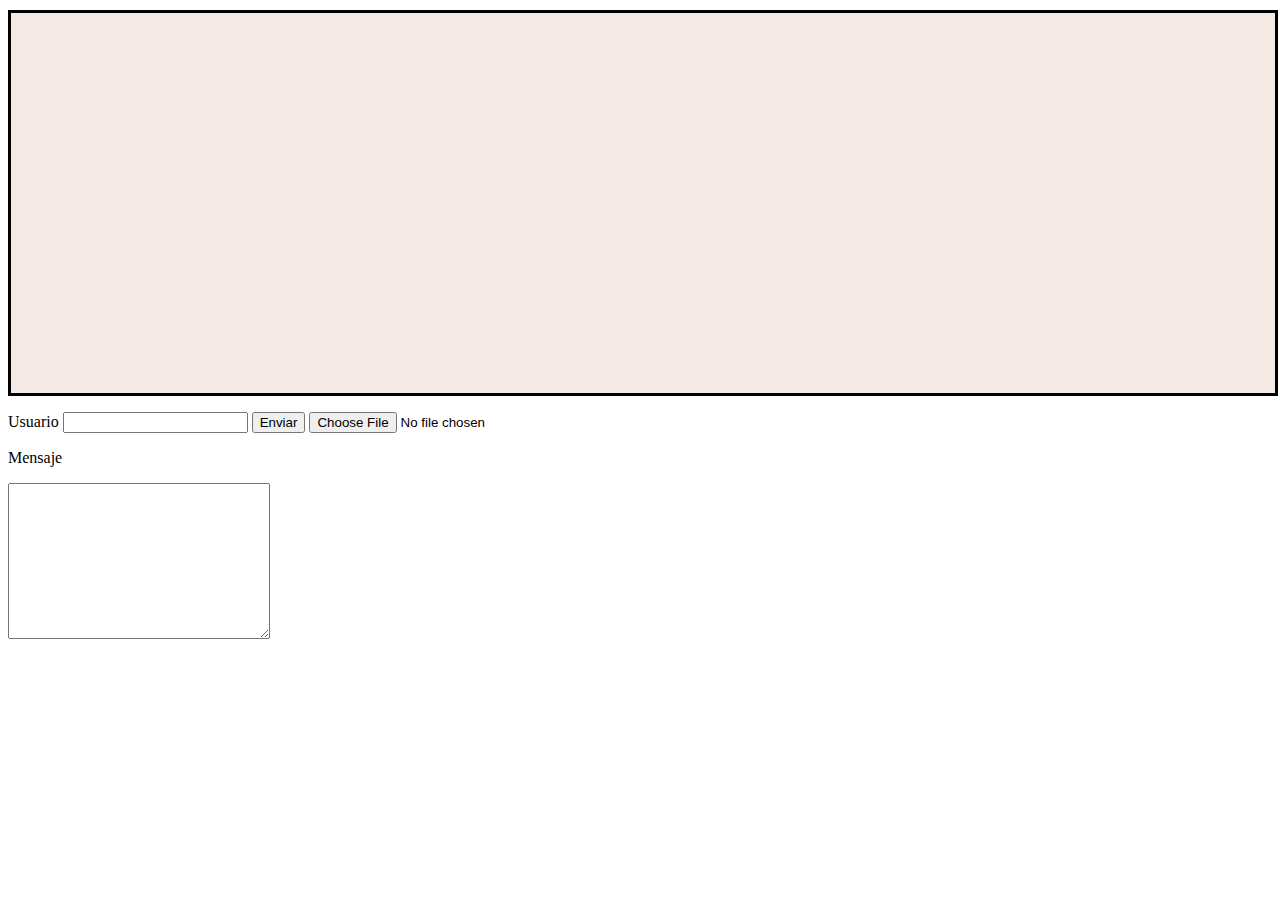
<file: chat/index.html>
<!DOCTYPE html>
<html lang="en">
<head>
  <meta charset="UTF-8">
  <meta http-equiv="X-UA-Compatible" content="IE=edge">
  <meta name="viewport" content="width=device-width, initial-scale=1.0">
  <title>Document</title>
  <script src="js/js.js"></script>
  <link rel="stylesheet" href="css/style.css">
</head>
<body>

  <div id="contenedorMensajes">
  </div>

    <form id="form1" action="chat.php" method="POST" enctype="multipart/form-data">

      <p>
        <label for="usuario">Usuario</label>
        <input type="text" id="usuario" name="usuario" value="">
        <input type="submit" id="enviar" name="enviar" value="Enviar">
        <input type="file" id="imagen" name="imagen">
      </p>

      <label for="mensaje">Mensaje</label>
      <p>
        <textarea name="mensaje" id="mensaje" cols="30" rows="10"></textarea>
      </p>



    </form>





</body>


</html>
</file>
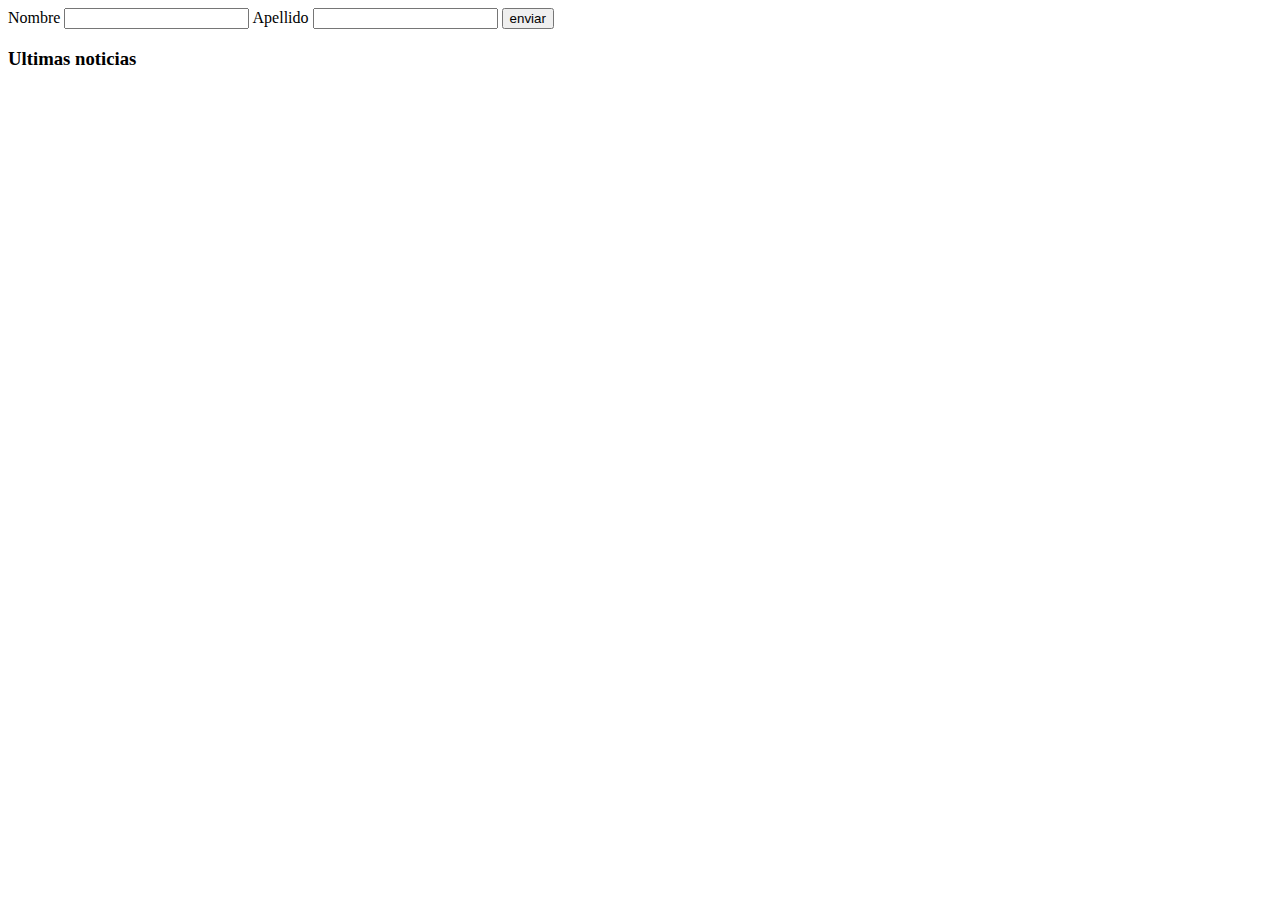
<file: ejemploAjax/index.html>
<!DOCTYPE html>
<html lang="en">
<head>
    <meta charset="UTF-8">
    <meta http-equiv="X-UA-Compatible" content="IE=edge">
    <meta name="viewport" content="width=device-width, initial-scale=1.0">
    <title>Document</title>
    <script src="ajax.js"></script>
</head>
<body>
    <form id="miForm">
        <label for="nombre">Nombre </label><input type="text" value="" name="nombre" id="nombre">
        <label for="Apellido">Apellido </label><input type="text" value="" name="apellido" id="apellido">

        <input type="submit" value="enviar" name="enviar" id="enviar">



        <div id="respuesta"></div>
    </form>

    <div>
        <h3>Ultimas noticias</h3>
        <div id="ultimas">
        </div>
    </div>

</body>
</html>
</file>
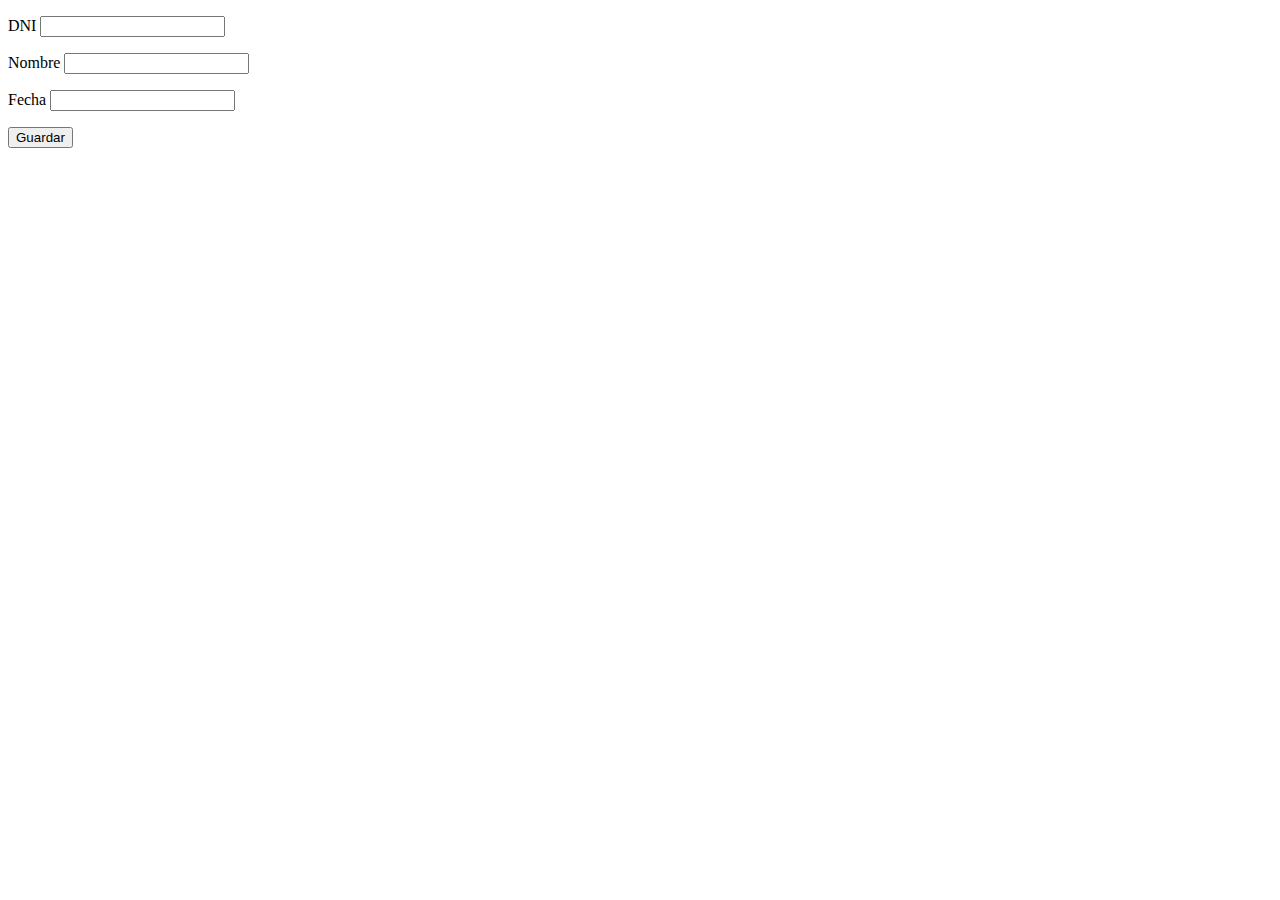
<file: ejercicioEventos/index.html>
<!DOCTYPE html>
<html lang="en">
<head>
  <meta charset="UTF-8">
  <meta http-equiv="X-UA-Compatible" content="IE=edge">
  <meta name="viewport" content="width=device-width, initial-scale=1.0">
  <title>Document</title>
  <script src="libreria.js"></script>
</head>
<body>
  <p>DNI <input type="text" id="dni" name="dni" value=""></p>

  <p>Nombre <input type="text" id="nombre" pattern="^[A-Za-z]+$" required name="nombre" value=""></p>

  <p>Fecha <input type="text" id="fecha" name="fecha" value=""></p>

  <input type="button" id="btnGuardar" name="btnGuardar" value="Guardar">

</body>
</html>




<!--
    DNI: escribir numeros y que al 8 ponga la letra automaticamente, y justo despues cambie el foco al nombre
    NOMBRE: en el nombre se deshabilitan los numeros, al pulsar intro baja a la fecha
    FECHA: escribo dos numeros y pone la barra automaticamente
    Boton guardar: creamos un objeto con la informacion anterior y lo añadimos a una tabla, la cual si arrastramos la fila hasta el dni se rellenan todos los datos
-->
</file>
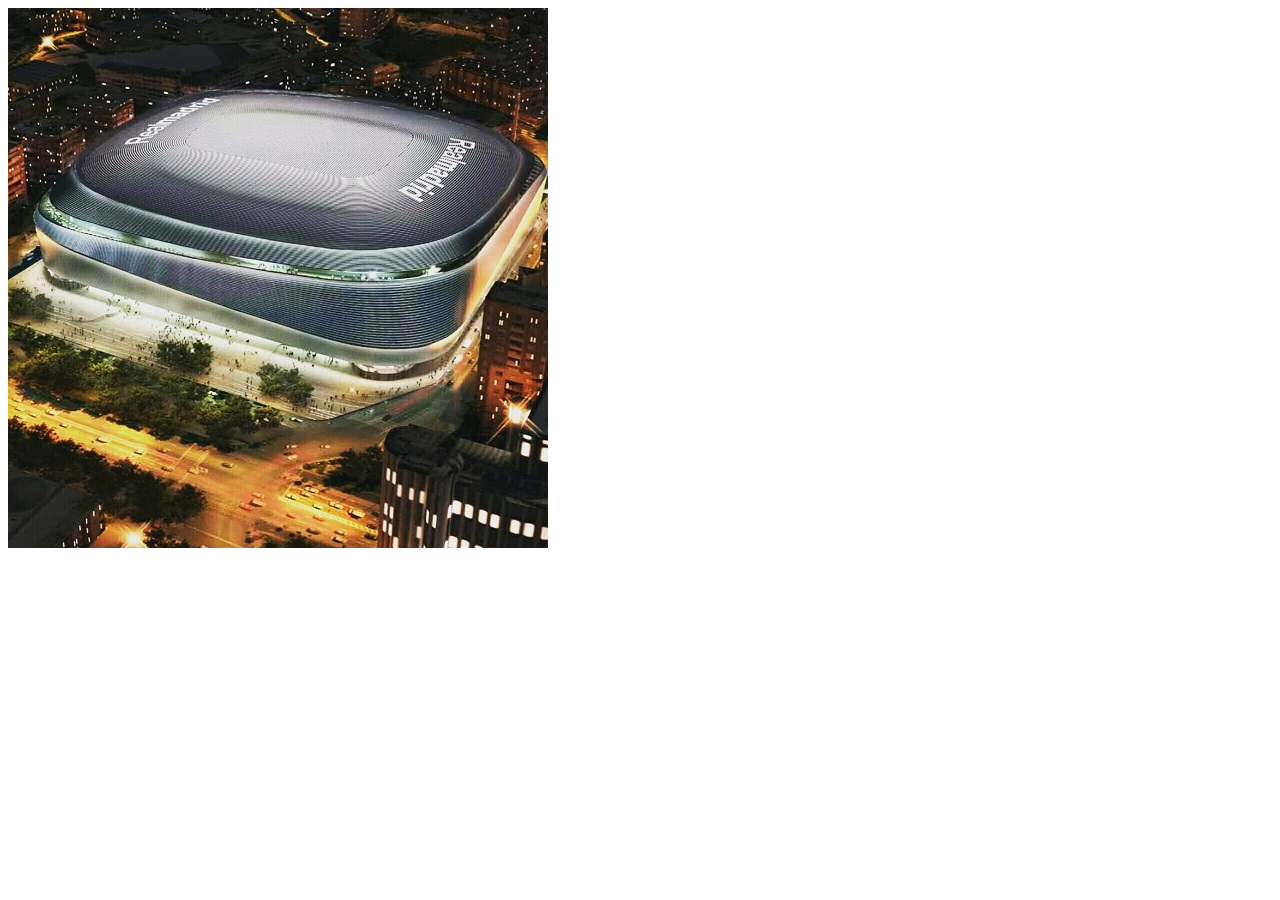
<file: juegoImagen/index.html>
<!DOCTYPE html>
<html lang="en">
<head>
  <meta charset="UTF-8">
  <meta http-equiv="X-UA-Compatible" content="IE=edge">
  <meta name="viewport" content="width=device-width, initial-scale=1.0">
  <title>Document</title>
  <link rel="stylesheet" href="css/style.css">
  <script src="js/imagen.js"></script>
</head>
<body>

  <img src="img/imagen.png" id="imagenPrincipal" alt="" class="">


  <table id="tablaImagen" class="oculto">
    <tbody>
      <tr>
        <td></td>
        <td></td>
        <td></td>
        <td></td>
      </tr>
      <tr>
        <td></td>
        <td></td>
        <td></td>
        <td></td>
      </tr>
      <tr>
        <td></td>
        <td></td>
        <td></td>
        <td></td>
      </tr>
      <tr>
        <td></td>
        <td></td>
        <td></td>
        <td></td>
      </tr>
    </tbody>


  </table>


</body>
</html>
</file>
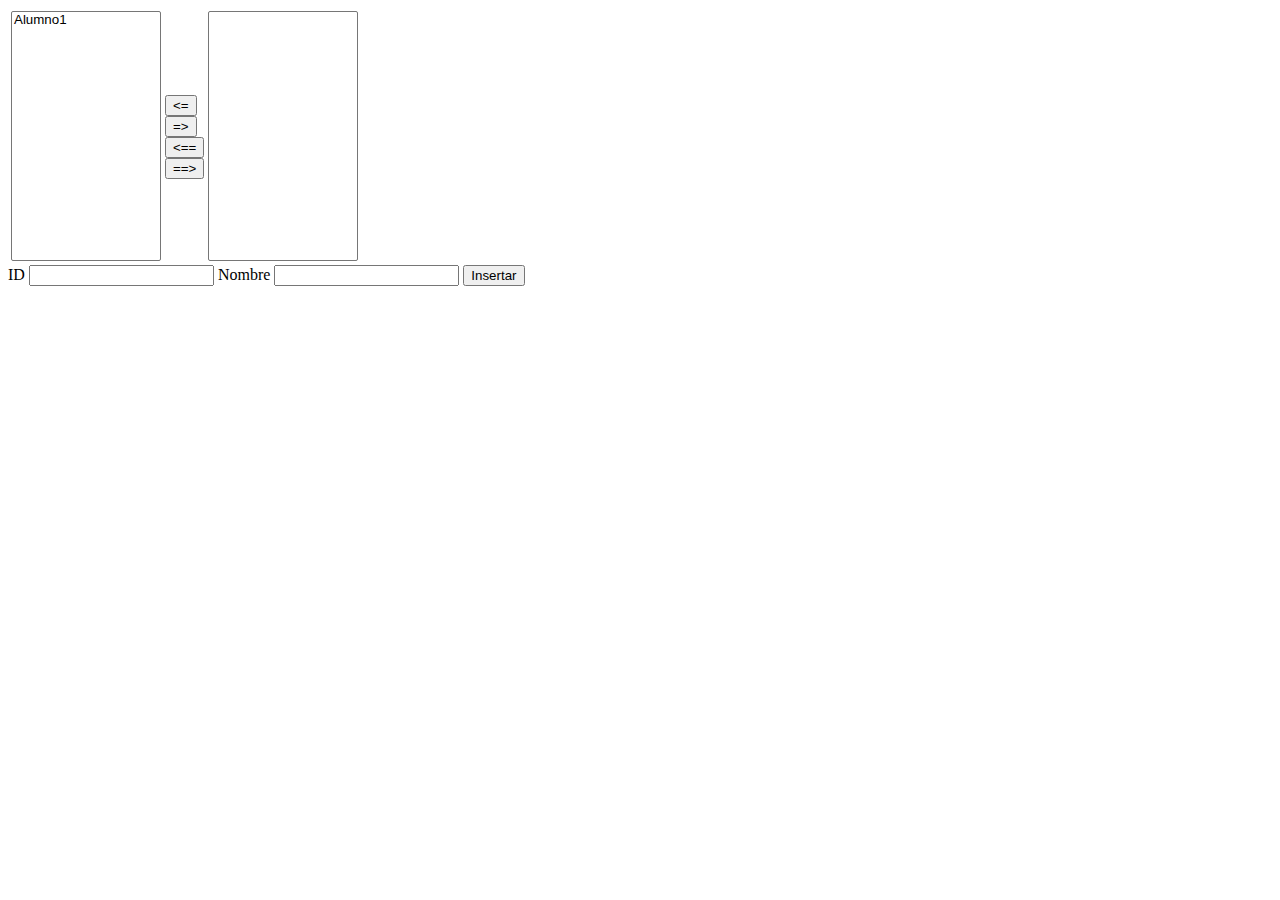
<file: matricularAlumnos/index.html>
<!DOCTYPE html>
<html lang="en">
<head>
  <meta charset="UTF-8">
  <meta http-equiv="X-UA-Compatible" content="IE=edge">
  <meta name="viewport" content="width=device-width, initial-scale=1.0">
  <title>Document</title>
  <link rel="stylesheet" href="css/style.css">
  <script src="js/libreria.js"></script>
  <script src="js/select.js"></script>
</head>
<body>

  <table>
    <tr>
      <td>
        <select name="alumnos" id="alumnos" multiple="multiple" size="10">
          <!-- <option value="Al1">Alumno1</option>
          <option value="Al2">Alumno2</option>
          <option value="Al3">Alumno3</option>-->
          <option value="Al1">Alumno1</option> 
        </select>
      </td>
      <td>
        <input type="button" id="btnIzq" value="<="/><br>
        <input type="button" id="btnDer" value="=>"/><br>
        <input type="button" id="btnIzqAll" value="<=="/><br>
        <input type="button" id="btnDerAll" value="==>"/><br>
      </td>
      <td>
        <select name="seleccionados" id="seleccionados" multiple="multiple" size="10">

        </select>
      </td>
    </tr>
  </table>

    ID <input type="text" id="valor" name="valor" value="">
    Nombre <input type="text" id="nombre" name="nombre" value="">
    <input type="submit" id="btnInsertar" name="btnInsertar" value="Insertar">

</body>
</html>
</file>
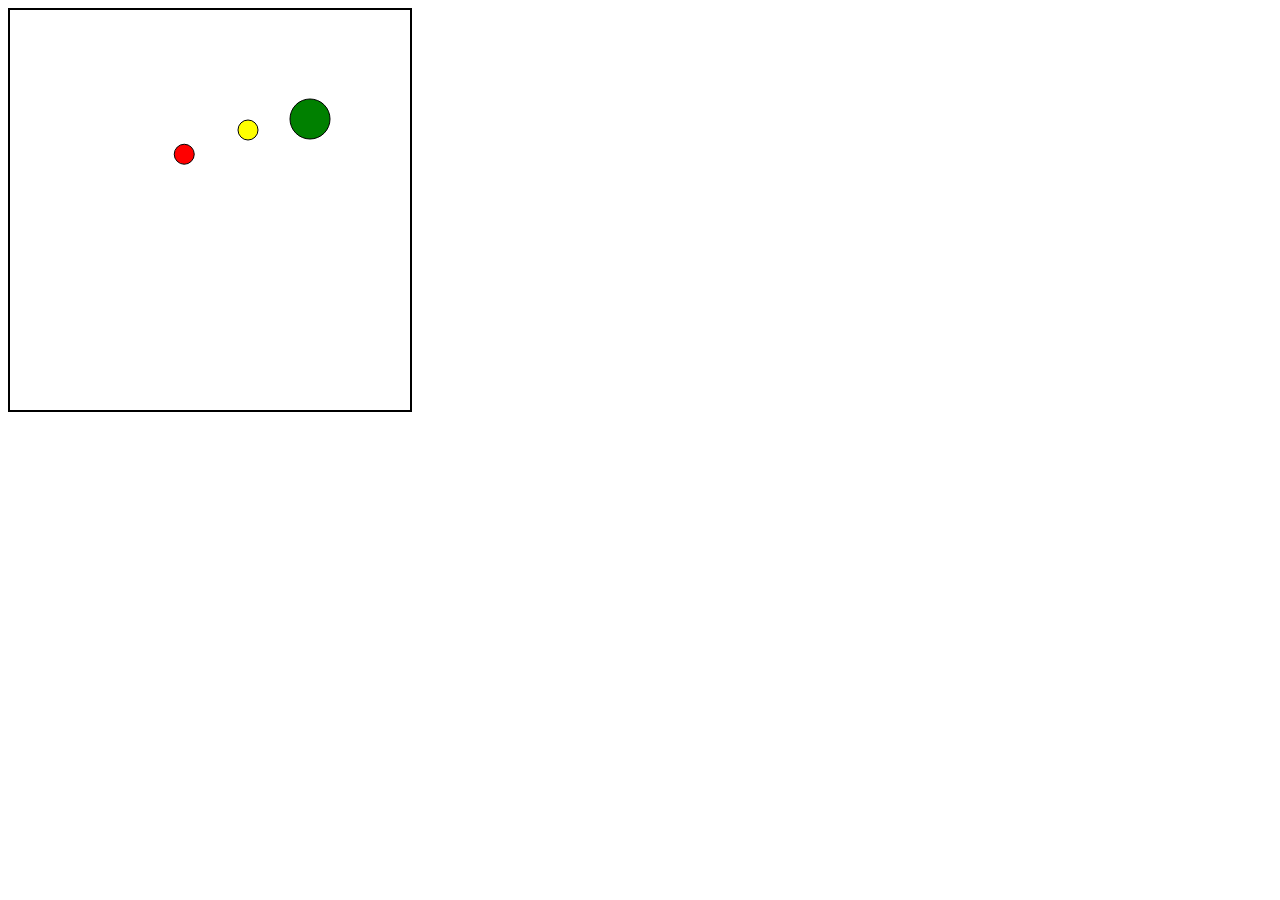
<file: pelota/index.html>
<!DOCTYPE html>
<html lang="en">
<head>
  <meta charset="UTF-8">
  <meta http-equiv="X-UA-Compatible" content="IE=edge">
  <meta name="viewport" content="width=device-width, initial-scale=1.0">
  <title>Document</title>
  <script src="pelota.js"></script>
  <script src="juego.js"></script>
  <script src="ejemplo.js"></script>
</head>
<body>
  <canvas id="canvas" width="400" height="400" style="border: 2px solid black;">
  </canvas>
</body>
</html>
</file>
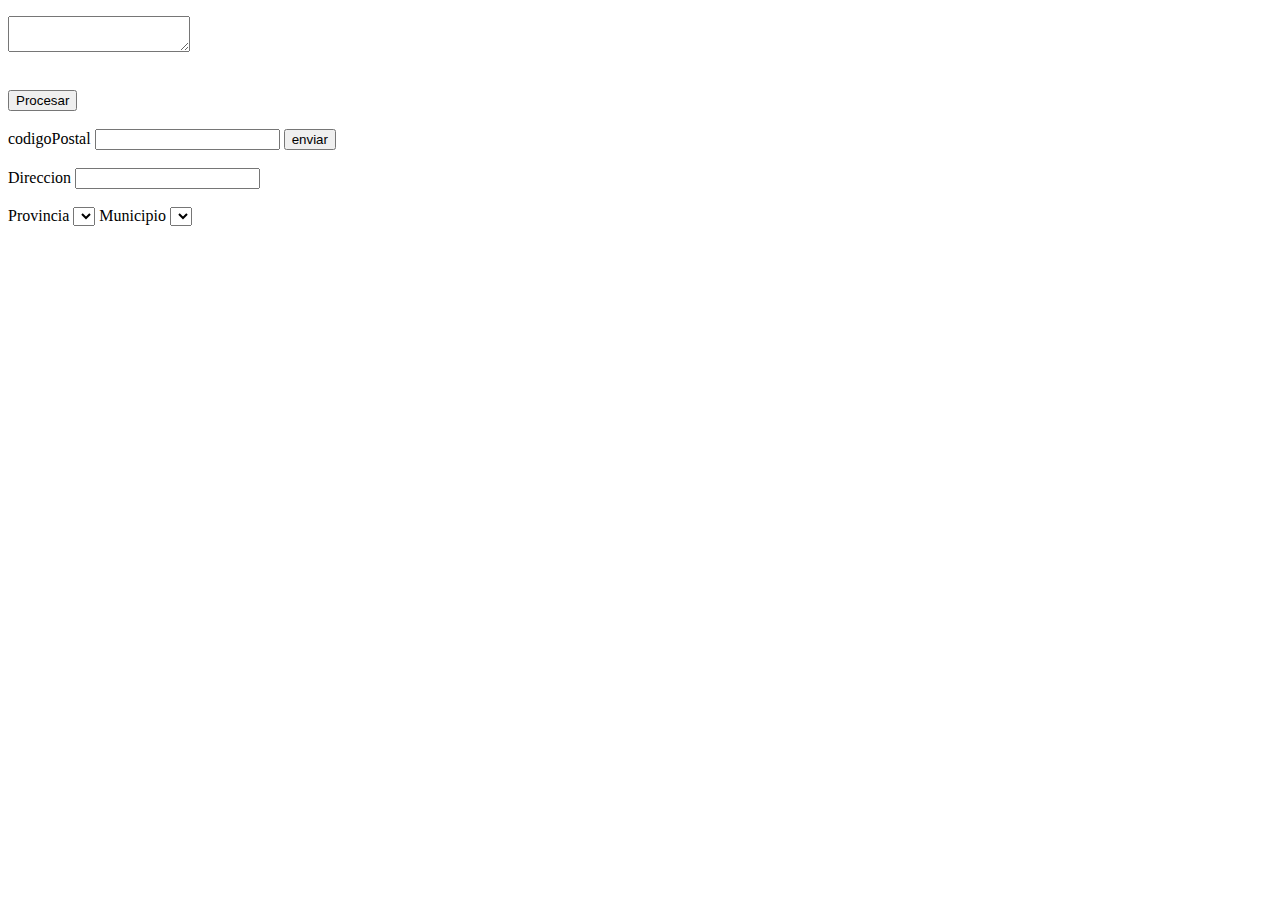
<file: codigoPostal/ejercicio.html>
<!DOCTYPE html>
<html lang="en">
<head>
    <meta charset="UTF-8">
    <meta http-equiv="X-UA-Compatible" content="IE=edge">
    <meta name="viewport" content="width=device-width, initial-scale=1.0">
    <script src="ejercicio.js"></script>
    <style>
        .oculto{
            display: none;
        }

    </style>

    <title>Document</title>
</head>
<body>
    <form>
        <p><textarea id="entrada" name="entrada"></textarea></p>  <br> <button type="button" id="procesar" value="procesar">Procesar</button> 
        <br>
        <br>
        codigoPostal <input type="text" id="CP" pattern="/0[1-9]\d{3}|[1-4]\d{4}|5[0-2]\d{3}$/"> 
        <input type="submit" value="enviar">
        <br>
        <br>
        Direccion <input type="text" id="direccion"> 
        <br>
        <br>

        Provincia <select id="provincia">
        </select> 

        Municipio <select id="municipio">
        </select> 



    </form>
</body>
</html>
</file>
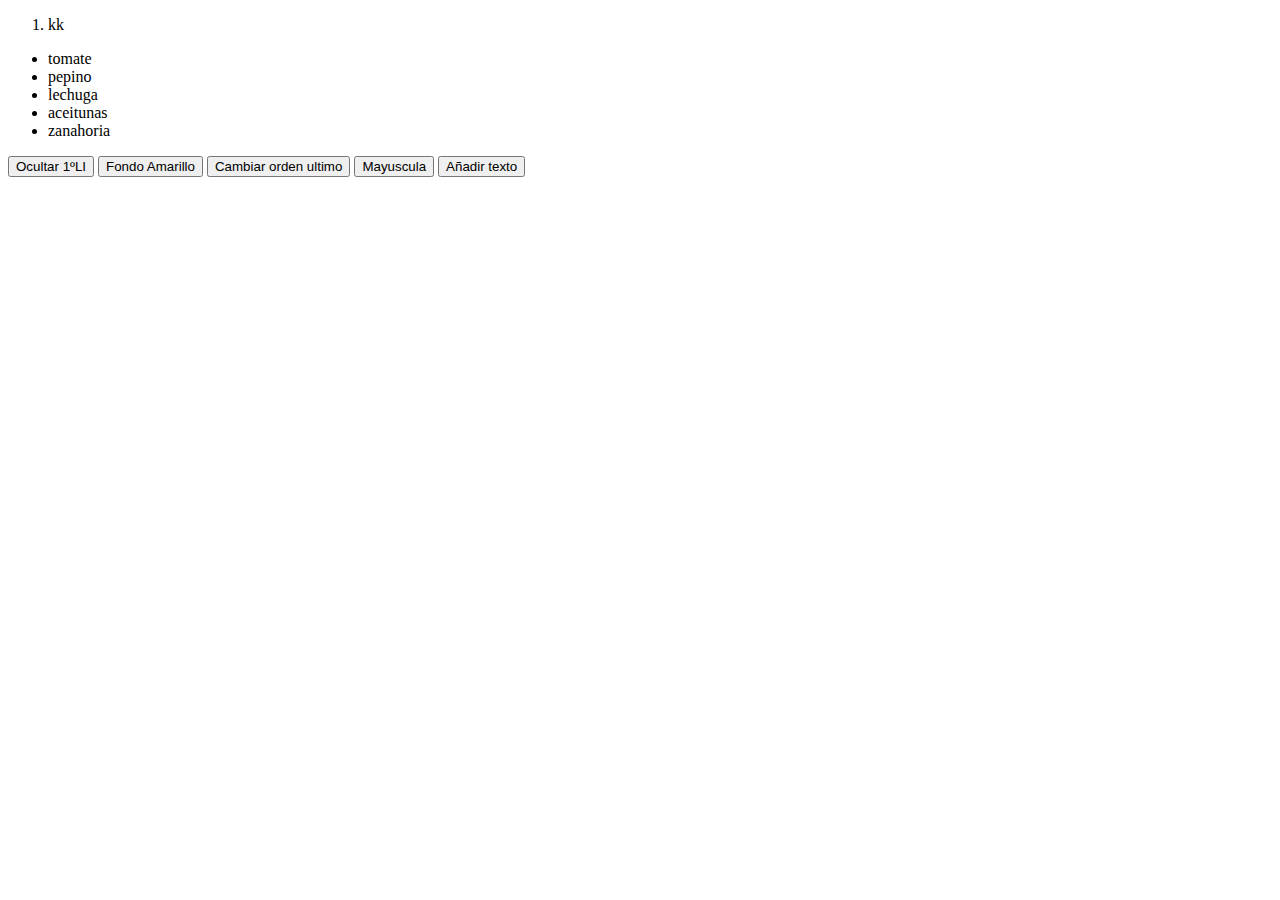
<file: ejerciciosJQ/ejercicios.html>
<!DOCTYPE html>
<html lang="en">
<head>
    <meta charset="UTF-8">
    <meta http-equiv="X-UA-Compatible" content="IE=edge">
    <meta name="viewport" content="width=device-width, initial-scale=1.0">
    <title>Document</title>
    <script src="jquery-3.6.0.min.js"></script>
    <script src="ejercicios.js"></script>
</head>
<body>
    <ol>
        <li>kk</li>
    </ol>
    <ul class="rojo">
        <li>tomate</li>
        <li>pepino</li>
        <li>lechuga</li>
        <li>aceitunas</li>
        <li>zanahoria</li>
    </ul>


    <button id="segundo">Ocultar 1ºLI</button>
    <button id="tercero">Fondo Amarillo</button>
    <button id="cuarto">Cambiar orden ultimo</button>
    <button id="quinto">Mayuscula</button>
    <button id="sexto">Añadir texto</button>
    
</body>
</html>
</file>
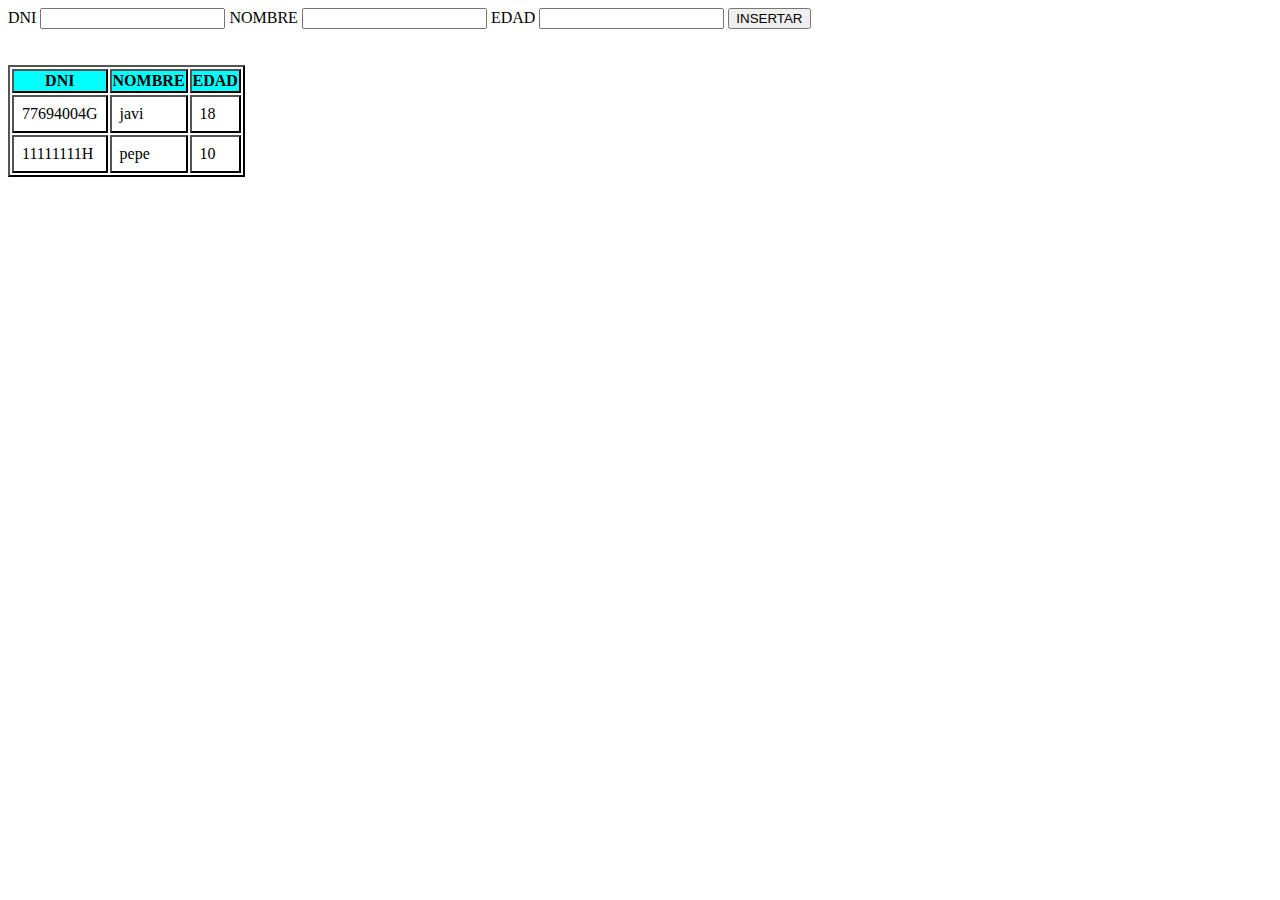
<file: ejercicioTabla/tabla.html>
<!DOCTYPE html>
<html lang="en">
<head>
    <meta charset="UTF-8">
    <meta http-equiv="X-UA-Compatible" content="IE=edge">
    <meta name="viewport" content="width=device-width, initial-scale=1.0">
    <script src="js/libreria.js"></script>
    <script src="js/tabla.js"></script>
    <link rel="stylesheet" type="text/css" href="css/style.css">

    <title>Document</title>
</head>
<body>

    <form>
        DNI <input type="text" id="dni" value="">
        NOMBRE <input type="text" id="nombre" value="">
        EDAD <input type="text" id="edad" value="">
        <input type="button" value="INSERTAR" id="insertar">
    </form>

    <br>
    <br>

    <table editable="">
        <thead>
            <tr>
                <th edicion="no" tipo="cadena">DNI</th>
                <th tipo="cadena">NOMBRE</th>
                <th tipo="entero">EDAD</th>

            </tr>
        </thead>

        <tbody id="cuerpo">
            <tr>
                <td>77694004G</td>
                <td>javi</td>
                <td>18</td>
            </tr>
            <tr>
                <td>11111111H</td>
                <td>pepe</td>
                <td>10</td>
            </tr>
        </tbody>



    </table>

</body>
</html>
</file>
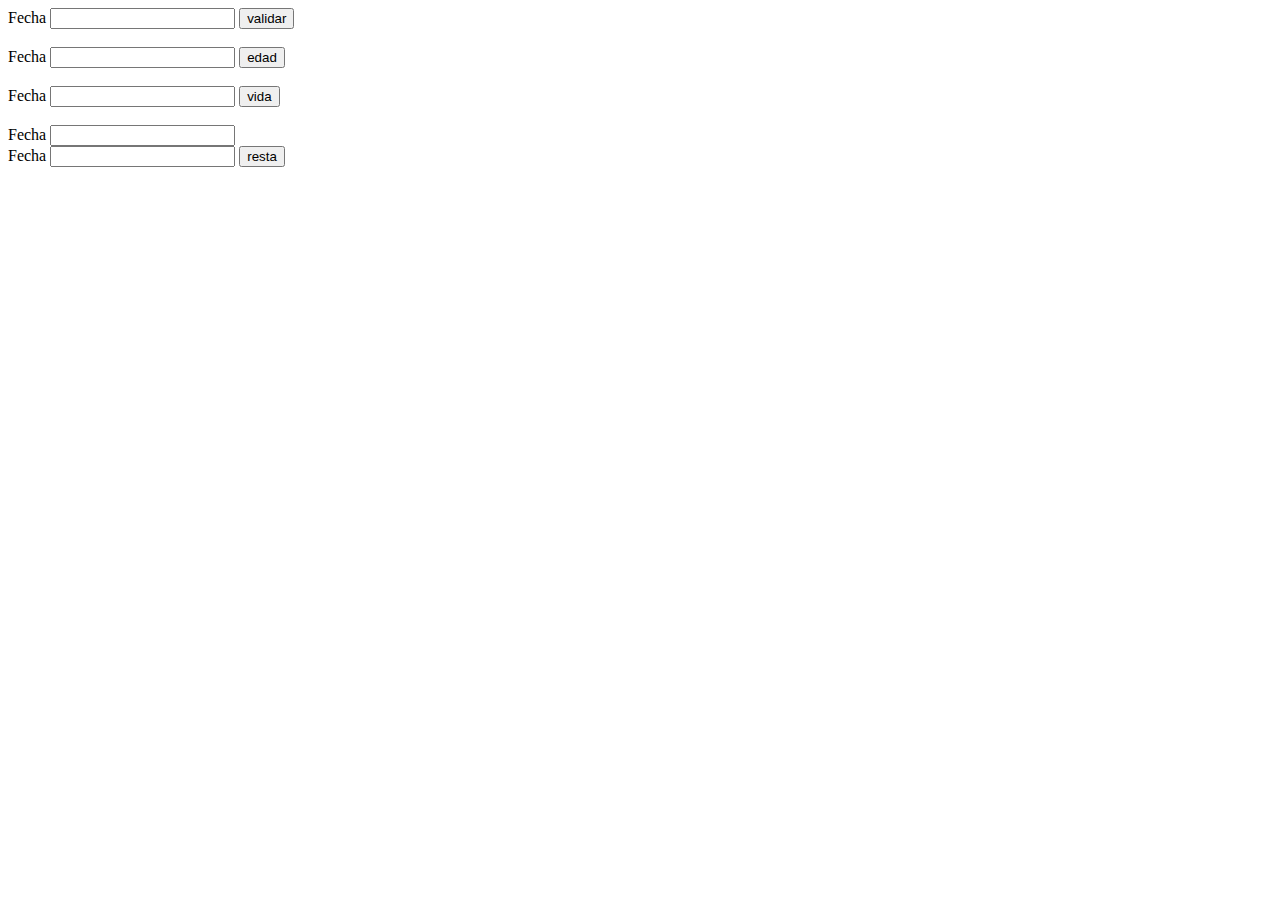
<file: fechas/ejercicio1.html>
<!---5. dada una fecha de nacimiento y un boton calcular que diga cuanto queda para la jubilacion (65 años)-->
<!DOCTYPE html>
<html lang="en">
<head>
    <meta charset="UTF-8">
    <meta http-equiv="X-UA-Compatible" content="IE=edge">
    <meta name="viewport" content="width=device-width, initial-scale=1.0">
    <script src="libreriaFechas.js"></script>
    <script src="ej1.js"></script>
    <title>Document</title>
</head>
<body>
    
    <!-- 1.ejercicio que valide fecha y diga en una caja de texto ok o incorrecto con boton -->
<label id="F">Fecha</label> <input type="text" id="fecha"> <input type="button" id="validar" value="validar"> <label id="res"></label>
<br>
<br>
<!-- 2. dada una fecha dice cuantos años tienes con un boton -->
Fecha <input type="text" id="fecha2"> <input type="button" id="edad" value="edad"> <label id="res2"></label>
<br>
<br>
<!-- 3. dada una fecha dice los dias y las horas que llevas vivo con un boton-->

Fecha <input type="text" id="fecha3"> <input type="button" id="vida" value="vida"> <label id="res3"></label>
<br>
<br>
<!-- 4. dadas dos fechas y un boton calcular que reste las fechas y diga los dias que han pasado -->
Fecha <input type="text" id="fecha4"> <br> Fecha <input type="text" id="fecha5"> <input type="button" id="resta" value="resta"> <label id="res4"></label>
<br>
<br>

</body>
</html>
</file>
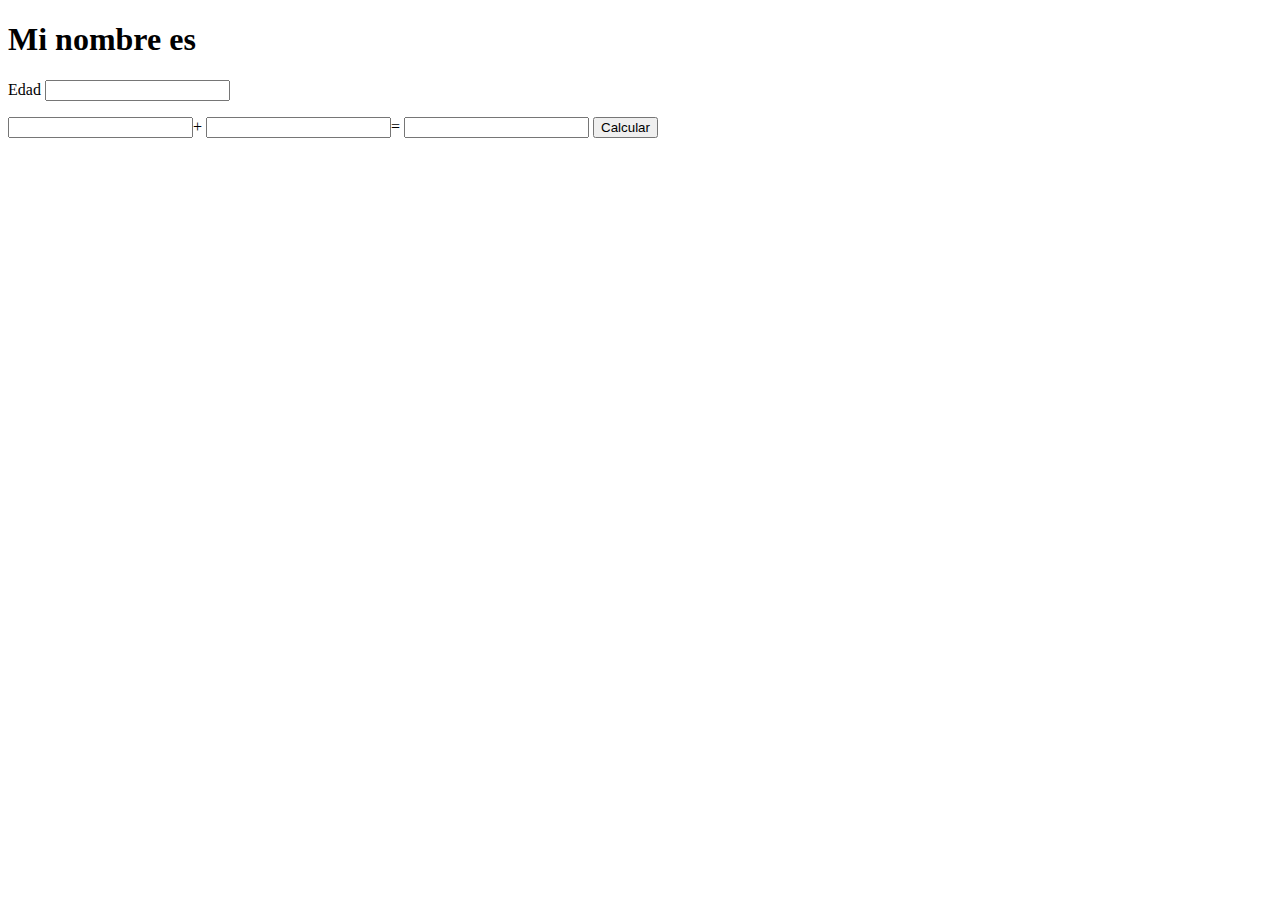
<file: practica1/ejemplo1.html>
<!DOCTYPE html>
<html>
<head>
    <meta charset="UTF-8">
    <title>Document</title>
    <script src="codigo.js"></script>
</head>
<body>
    <h1>Mi nombre es  </h1> 
    <p>Edad <input type="text" name="fecha" id="fecha"></p>
    <!-- <p>
        <button 
            onclick="alert(document.getElementByid('fecha').value)">
            Calcular
        </button>
    </p> -->

    <p>
       <input type="text" name="sumando1" id="sumando1">+
       <input type="text" name="sumando2" id="sumando2">=
       <input type="text" name="resultado" id="resultado">
       <button id="boton">
        Calcular
        </button>
    </p>
</body>
</html>
</file>
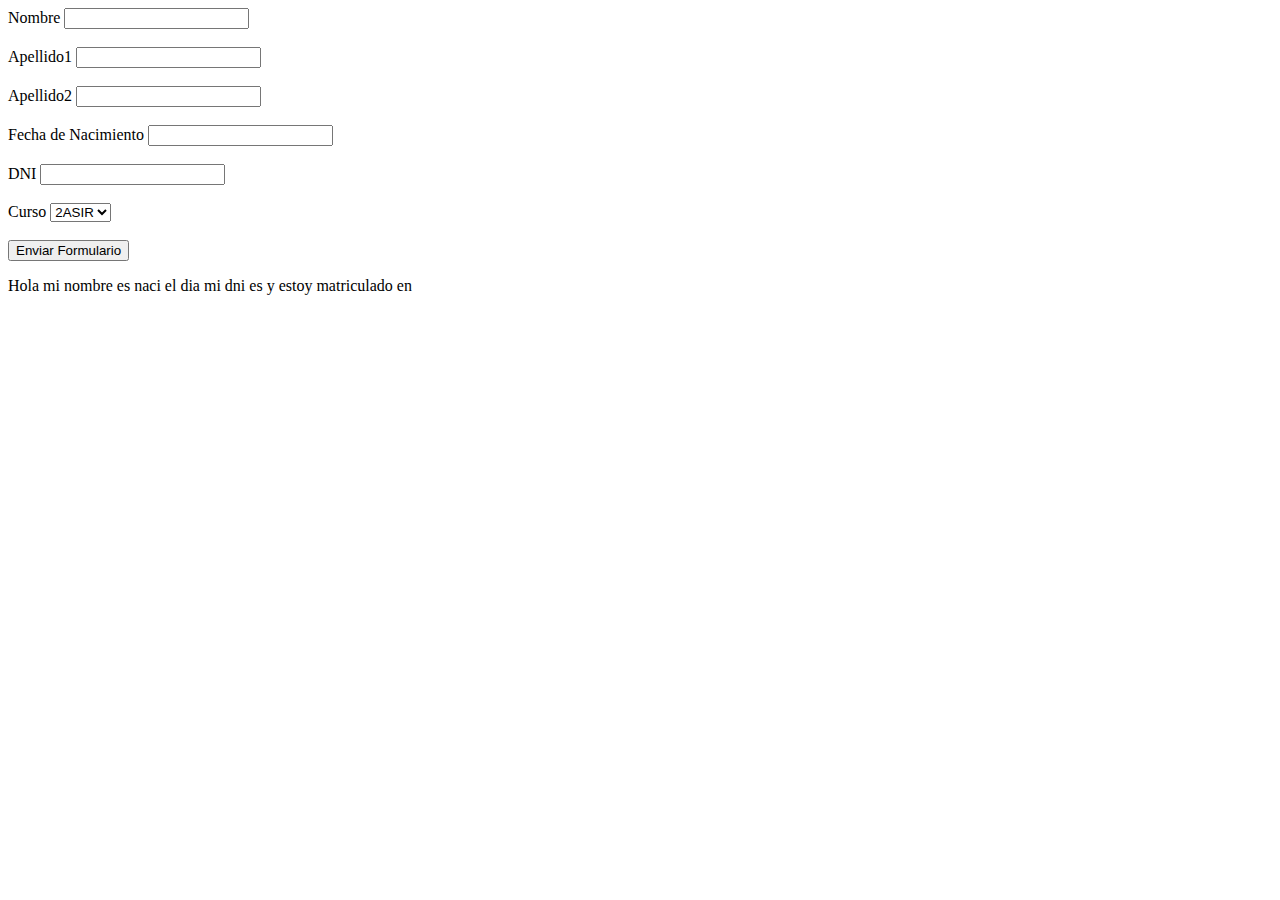
<file: practica1/ejemplo2.html>
<!DOCTYPE html>
<html lang="en">
<head>
    <meta charset="UTF-8">
    <meta http-equiv="X-UA-Compatible" content="IE=edge">
    <meta name="viewport" content="width=device-width, initial-scale=1.0">
    <script src="ejercicio2.js"></script>
    <title>Mi primer formulario</title>
</head>
<body>
    <form>
        Nombre <input type="text" id="nombreF" >
        <br>
        <br>
        Apellido1 <input type="text" id="apellido1F">
        <br>
        <br>
        Apellido2 <input type="text" id="apellido2F">
        <br>
        <br>
        Fecha de Nacimiento <input type="text" id="fechaF" >
        <br>
        <br>
        DNI <input type="text" id="dniF" >
        <br>
        <br>
        Curso <select id="cursoF">
                <option value="1DAW">1DAW</option>
                <option value="2DAW">2DAW</option>
                <option value="1ASIR">1ASIR</option>
                <option value="2ASIR" selected>2ASIR</option>
            </select>

        <br>
        <br>
        <button id="btnEnviar"> Enviar Formulario </button>
    </form>
    <!-- si el dni esta correcto sale en verde, sino en rojo -->
    <p>Hola mi nombre es <span id="nombre"></span> naci el dia <span id="fechaNacimiento"></span> mi dni es <span id="dni"></span> y estoy matriculado en <span id="curso"></span> </p>
</body>
</html>
</file>
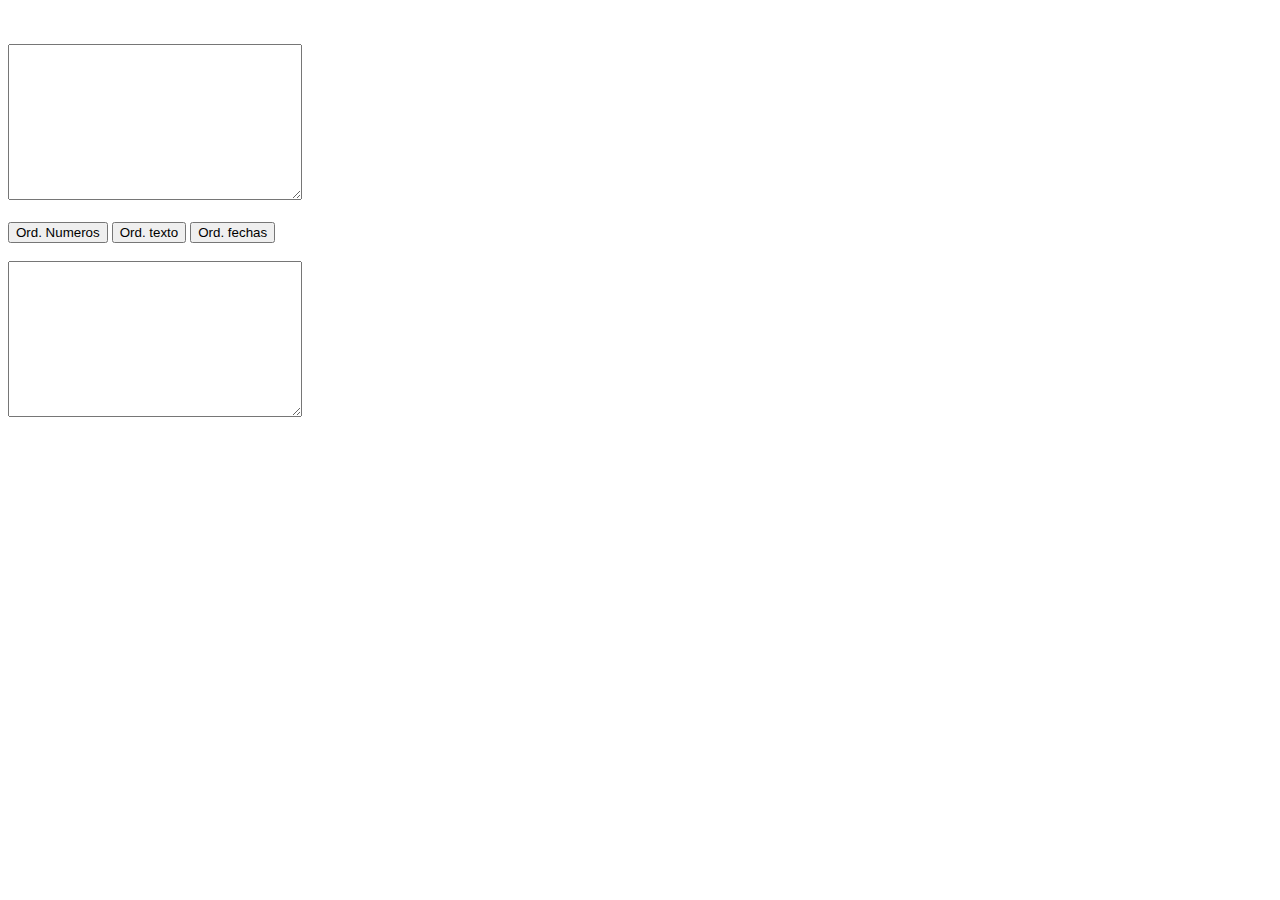
<file: practica2/formulario.html>
<!DOCTYPE html>
<html lang="en">
<head>
    <meta charset="UTF-8">
    <meta http-equiv="X-UA-Compatible" content="IE=edge">
    <meta name="viewport" content="width=device-width, initial-scale=1.0">
    <script src="buscador.js"></script>
    <title>Document</title>
</head>
<body>
    <form>
        <br>
        <br>
        <textarea id="frase" cols="34" rows="10"></textarea>
        <br>
        <br>
        <input type="button" value="Ord. Numeros" id="numeros"> <input type="button" value="Ord. texto" id="texto"> <input type="button" value="Ord. fechas" id="fechas">
        <br>
        <br>
        <textarea id="resultado" cols="34" rows="10"></textarea>

    </form>
</body>
</html>
</file>
<file: chat/css/style.css>
#contenedorMensajes{
    position: relative;
    height: 380px;
    width: 100%;
    overflow-y: scroll;
    background-color:#F4E9E5;
    margin-top: 10px;
    border: 3px solid black;
}


.propio{
    /* flex-wrap: wrap; */
    margin-bottom: 20px;
    text-align: left;
    margin-left: 65%;
    border: 3px solid black;
    width: 30%;
    padding: 10px;
    background-color: #DCF8C6;
    border-radius: 10px;
}


.otros{
    border: 3px solid black;
    width: 30%;
    margin-left: 10px;
    padding: 10px;
    background-color: #FFFFFF;
    border-radius: 10px;

}

.usuario{
    font-size: 1.5em;
    text-transform: capitalize;
    line-height: 40px;

}
</file>
<file: juegoImagen/css/style.css>
/* #tablaImagen{

    width: 540px;
    height: 540px;
    border-spacing: 0px;
    color: black;
} */

.oculto{
    display: none;
}


/* td{
    width: 131px;
    height: 131px;
    border: 1px solid;
} */
/*
#tablaImagen td div{
    width: 100%;
    height: 100%;
    background-image: url("../img/imagen.png");
} */
/*
#segunda{
    background-position-x: -131px;
}

#tercera{
    background-position-x: -265px;
}

#cuarta{
    background-position-x: -393px;
}

#quinta{
    background-position-y: -131px;
}

#sexta{
    background-position-y: -131px;
    background-position-x: -131px;
}

#septima{
    background-position-y: -131px;
    background-position-x: -265px;
}

#octava{
    background-position-y: -131px;
    background-position-x: -393px;
}

#novena{
    background-position-y: -265px;
}

#decima{
    background-position-y: -265px;
    background-position-x: -131px;
}

#undecima{
    background-position-y: -265px;
    background-position-x: -265px;
}

#duodecima{
    background-position-y: -265px;
    background-position-x: -393px;
}

#decimotercera{
    background-position-y: -393px;
}

#decimocuarta{
    background-position-y: -393px;
    background-position-x: -131px;
}

#decimoquinta{
    background-position-y: -393px;
    background-position-x: -265px;
}

#decimosexta{
    background-position-y: -393px;
    background-position-x: -393px;
}
*/
</file>
<file: matricularAlumnos/css/style.css>
select{
    width: 150px;
    height: 250px;
}
</file>
<file: ejercicioTabla/css/style.css>
table, th, td{
    border: 2px #000 outset;

  }

  td{
    padding: 8px;
  }

  .error{
    border: 1px solid red;
  }

  .boton{
    position: relative;
    display: inline-block;
    width: 50px;
    height: 50px;
    margin: 0;
    padding: 0;
    background-image: url("../img/sintitulo1.jpg");
  }

  .borrar{
    background-position-x: -50px;

  }

  .editar{
    background-position-x: -50px;

  }

  th{
    background-color: aqua;
  }
</file>
